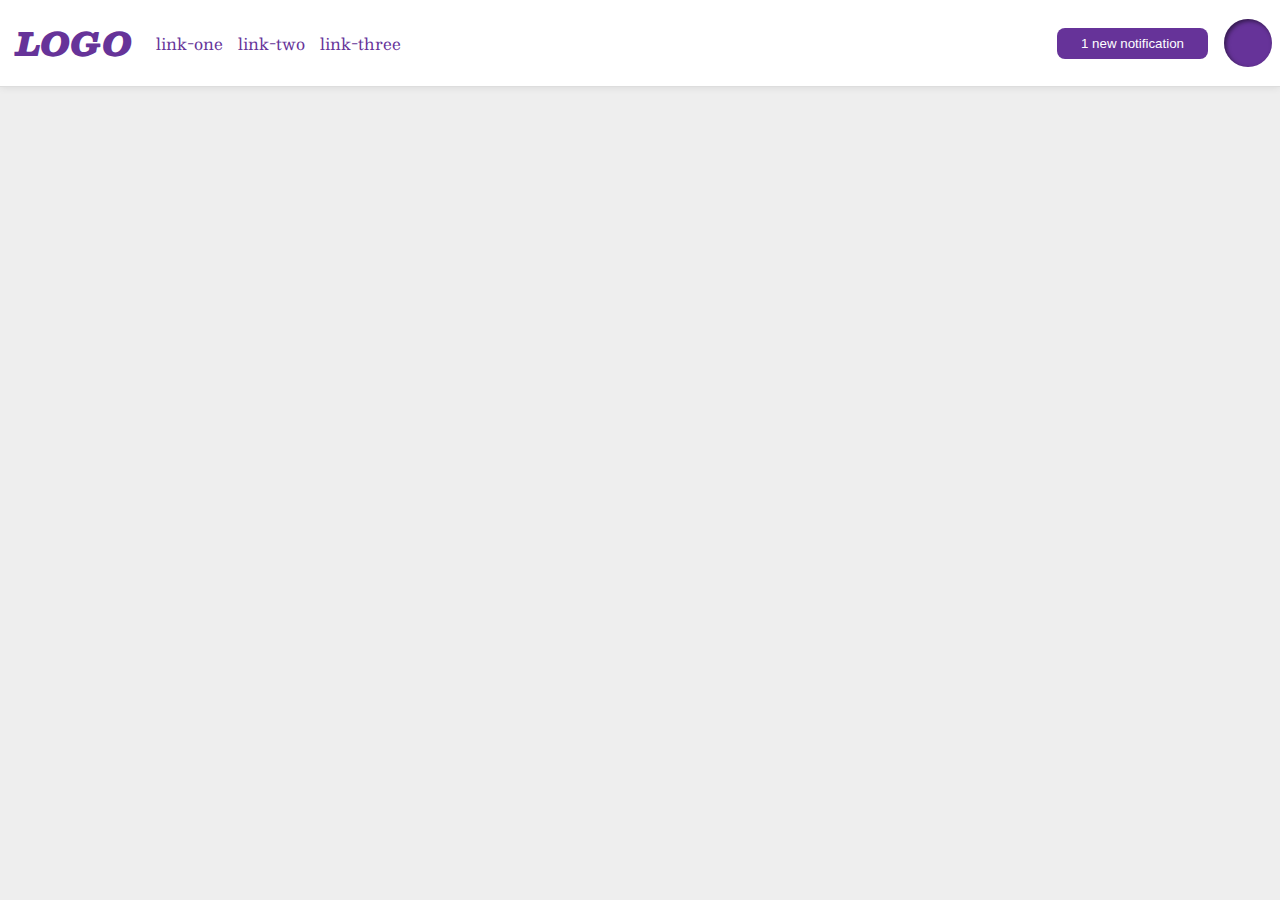
<file: flex/03-flex-header-2/index.html>
<!DOCTYPE html>
<html lang="en">
  <head>
    <meta charset="UTF-8">
    <meta http-equiv="X-UA-Compatible" content="IE=edge">
    <meta name="viewport" content="width=device-width, initial-scale=1.0">
    <title>Flex Header 2</title>
    <link rel="stylesheet" href="style.css">
  </head>
  <body>
    <div class="header">
      <div class="commercial">
        <div class="logo">
          LOGO
        </div>
        <ul class="links">
          <li><a href="https://google.com">link-one</a></li>
          <li><a href="https://google.com">link-two</a></li>
          <li><a href="https://google.com">link-three</a></li>
        </ul>
      </div>
      <div class="personal">
        <button class="notifications">
          1 new notification
        </button>
        <div class="profile-image"></div>
      </div>
    </div>
  </body>
</html>
</file>
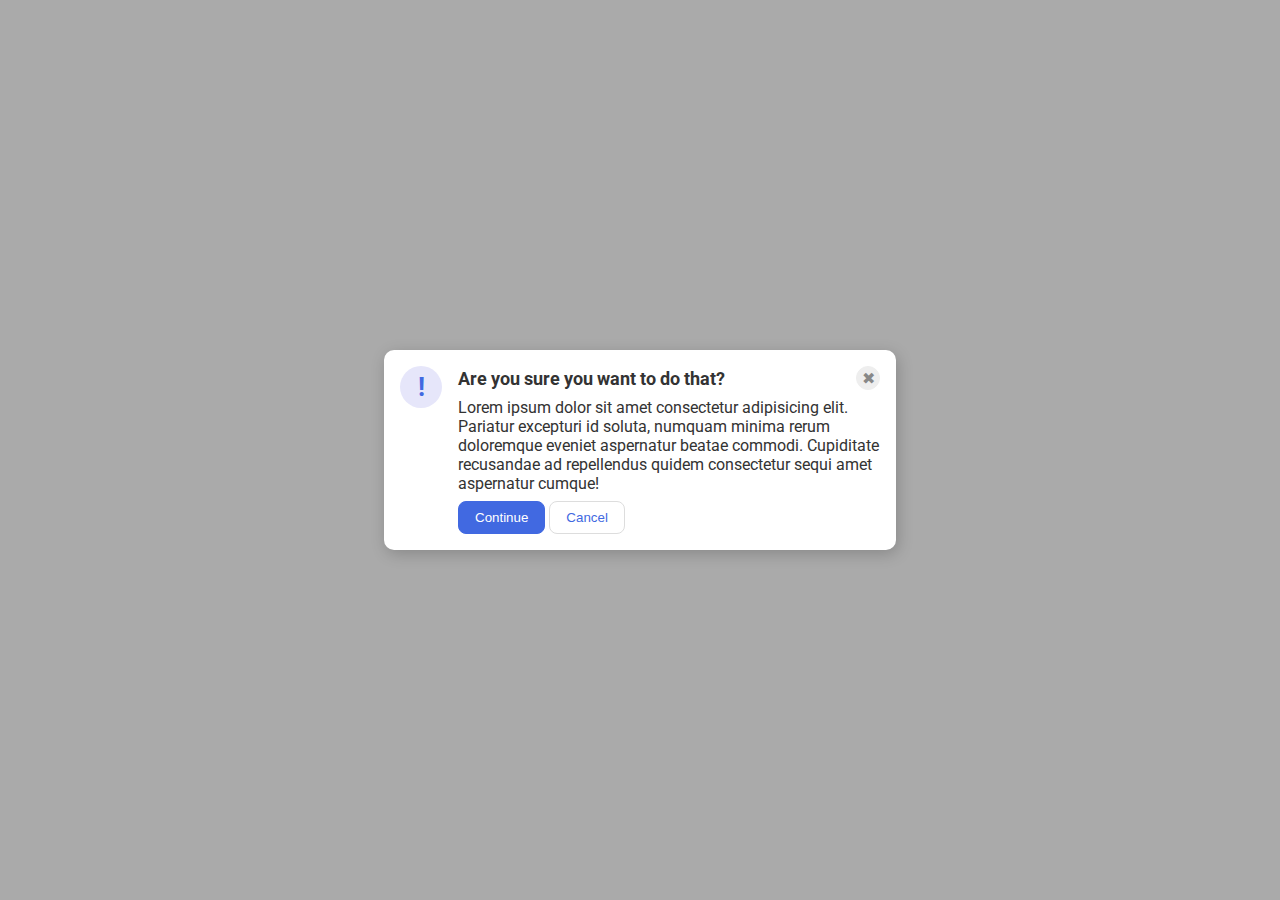
<file: flex/05-flex-modal/index.html>
<!DOCTYPE html>
<html lang="en">
  <head>
    <meta charset="UTF-8">
    <meta http-equiv="X-UA-Compatible" content="IE=edge">
    <meta name="viewport" content="width=device-width, initial-scale=1.0">
    <link rel="stylesheet" href="style.css">
    <title>Modal</title>
  </head>
  <body>
    <div class="modal">
      <div class="icon">!</div>
      <div class="right">
        <!-- A better Idea was to wrap header around the button -->
        <div class="title">
          <div class="header">Are you sure you want to do that?</div>
          <button class="close-button">✖</button>
        </div>
        <div class="text">Lorem ipsum dolor sit amet consectetur adipisicing elit. Pariatur excepturi id soluta, numquam minima rerum doloremque eveniet aspernatur beatae commodi. Cupiditate recusandae ad repellendus quidem consectetur sequi amet aspernatur cumque!</div>    
        <button class="continue">Continue</button>
        <button class="cancel">Cancel</button>
      </div>
    </div>
  </body>
</html>
</file>
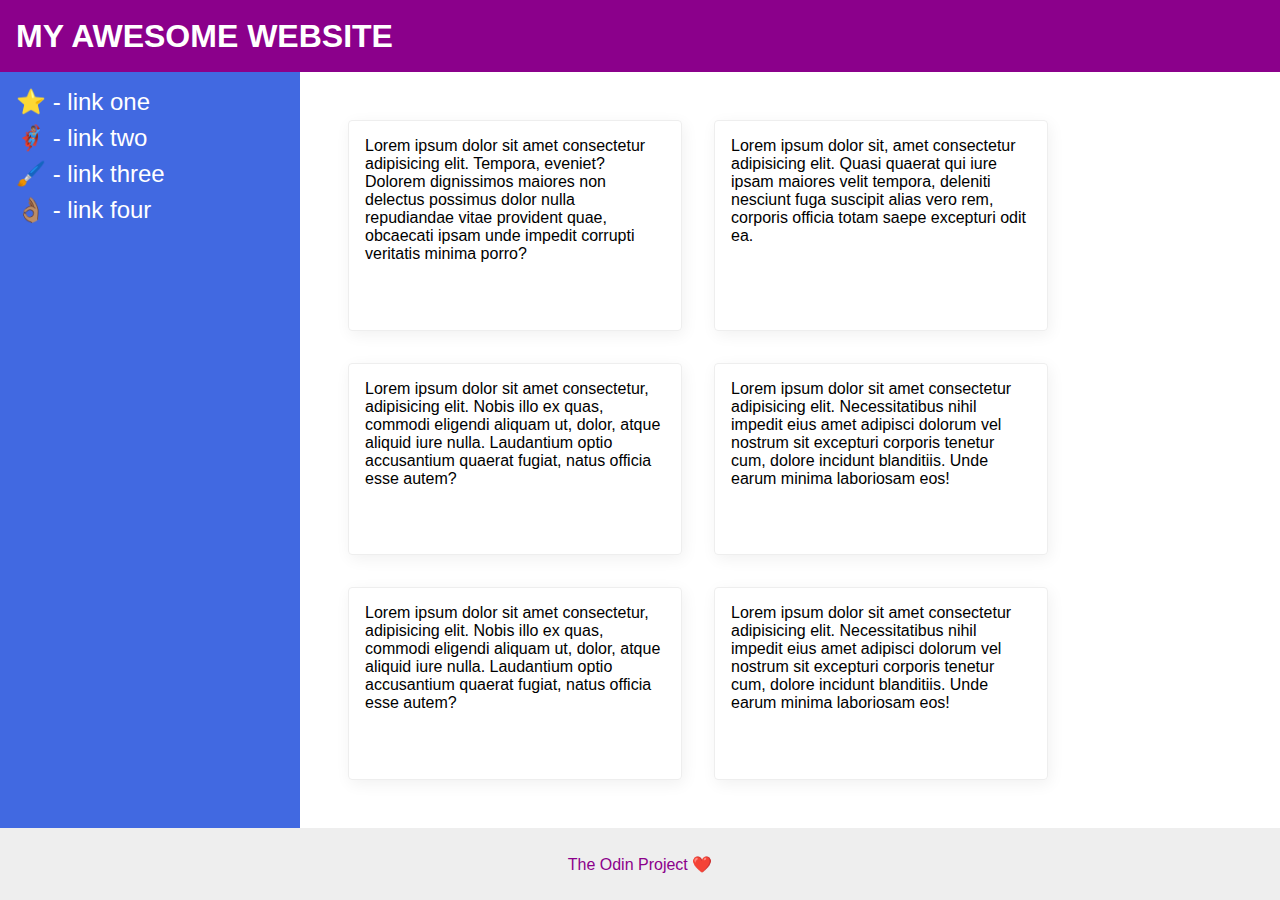
<file: flex/07-flex-layout-2/index.html>
<!DOCTYPE html>
<html lang="en">
  <head>
    <meta charset="UTF-8">
    <meta http-equiv="X-UA-Compatible" content="IE=edge">
    <meta name="viewport" content="width=device-width, initial-scale=1.0">
    <title>The Holy Grail</title>
    <link rel="stylesheet" href="style.css">
  </head>
  <body>
    <div class="header">
      MY AWESOME WEBSITE
    </div>
    
    <div class="content">
      <div class="sidebar">
        <ul>
          <li><a href="#">⭐ - link one</a></li>
          <li><a href="#">🦸🏽‍♂️ - link two</a></li>
          <li><a href="#">🖌️ - link three</a></li>
          <li><a href="#">👌🏽 - link four</a></li>
        </ul>
      </div>
      <div class="objects">
        <div class="card">Lorem ipsum dolor sit amet consectetur adipisicing elit. Tempora, eveniet? Dolorem dignissimos maiores non delectus possimus dolor nulla repudiandae vitae provident quae, obcaecati ipsam unde impedit corrupti veritatis minima porro?</div>
        <div class="card">Lorem ipsum dolor sit, amet consectetur adipisicing elit. Quasi quaerat qui iure ipsam maiores velit tempora, deleniti nesciunt fuga suscipit alias vero rem, corporis officia totam saepe excepturi odit ea.</div>
        <div class="card">Lorem ipsum dolor sit amet consectetur, adipisicing elit. Nobis illo ex quas, commodi eligendi aliquam ut, dolor, atque aliquid iure nulla. Laudantium optio accusantium quaerat fugiat, natus officia esse autem?</div>
        <div class="card">Lorem ipsum dolor sit amet consectetur adipisicing elit. Necessitatibus nihil impedit eius amet adipisci dolorum vel nostrum sit excepturi corporis tenetur cum, dolore incidunt blanditiis. Unde earum minima laboriosam eos!</div>
        <div class="card">Lorem ipsum dolor sit amet consectetur, adipisicing elit. Nobis illo ex quas, commodi eligendi aliquam ut, dolor, atque aliquid iure nulla. Laudantium optio accusantium quaerat fugiat, natus officia esse autem?</div>
        <div class="card">Lorem ipsum dolor sit amet consectetur adipisicing elit. Necessitatibus nihil impedit eius amet adipisci dolorum vel nostrum sit excepturi corporis tenetur cum, dolore incidunt blanditiis. Unde earum minima laboriosam eos!</div>
      </div>
    </div>
      
    <div class="footer">
      The Odin Project ❤️
    </div>
  </body>
</html>
</file>
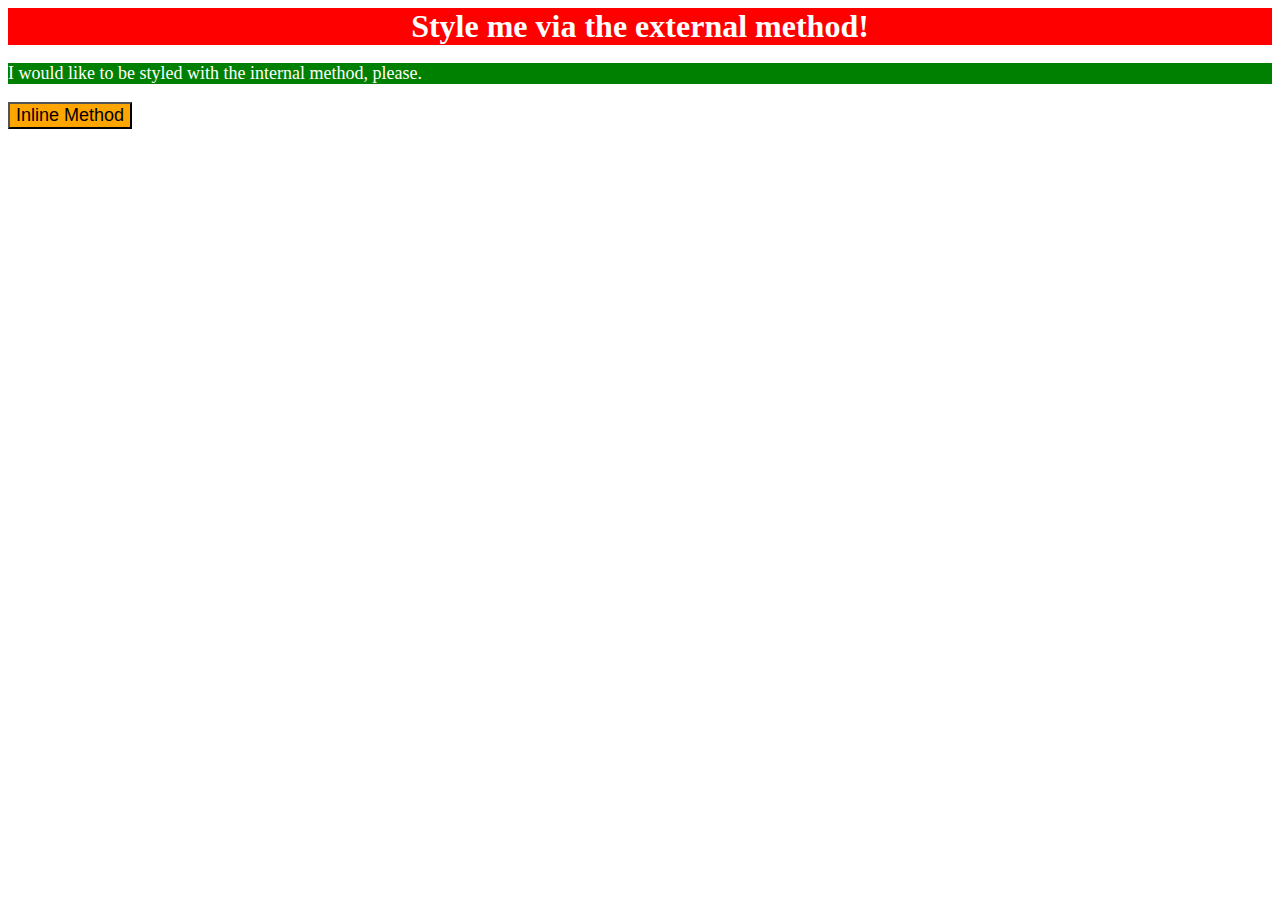
<file: foundations/01-css-methods/index.html>
<!DOCTYPE html>
<html lang="en">
  <head>
    <meta charset="UTF-8">
    <meta http-equiv="X-UA-Compatible" content="IE=edge">
    <meta name="viewport" content="width=device-width, initial-scale=1.0">
    <link rel="stylesheet" href="styles.css">
    <style>
      p
      {
        background-color: green;
        color: white;
        font-size: 18px;
      }
    </style>
    <title>Methods for Adding CSS</title>
  </head>
  <body>
    <div>Style me via the external method!</div>
    <p>I would like to be styled with the internal method, please.</p>
    <button style="background-color: orange; font-size: 18px;">Inline Method</button>
  </body>
</html>
</file>
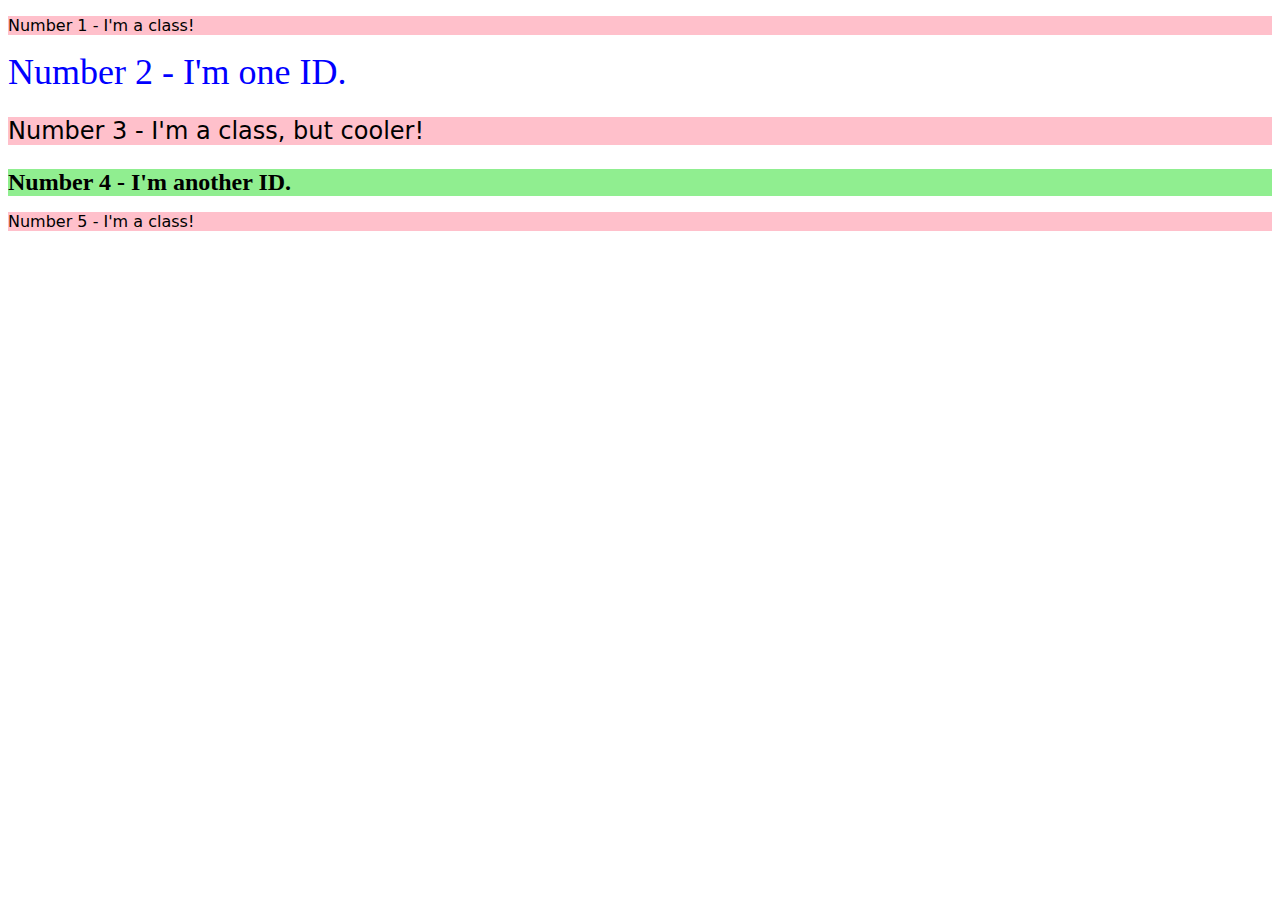
<file: foundations/02-class-id-selectors/index.html>
<!DOCTYPE html>
<html lang="en">
  <head>
    <meta charset="UTF-8">
    <meta http-equiv="X-UA-Compatible" content="IE=edge">
    <meta name="viewport" content="width=device-width, initial-scale=1.0">
    <title>Class and ID Selectors</title>
    <link rel="stylesheet" href="style.css">
  </head>
  <body>
    <p class="odd">Number 1 - I'm a class!</p>
    <div id="two">Number 2 - I'm one ID.</div>
    <p class="odd special">Number 3 - I'm a class, but cooler!</p>
    <div id="four">Number 4 - I'm another ID.</div>
    <p class="odd">Number 5 - I'm a class!</p>
  </body>
</html>
</file>
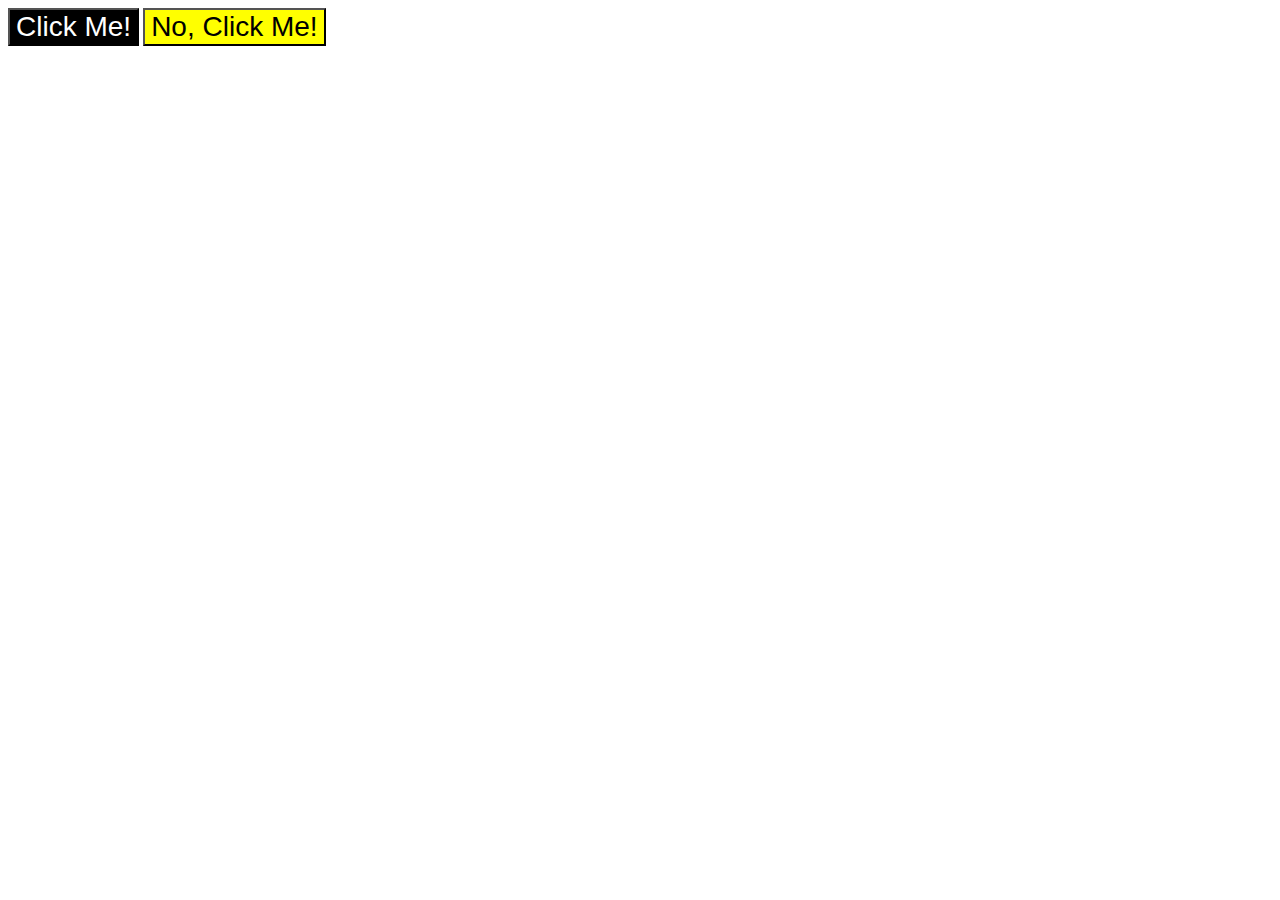
<file: foundations/03-grouping-selectors/index.html>
<!DOCTYPE html>
<html lang="en">
  <head>
    <meta charset="UTF-8">
    <meta http-equiv="X-UA-Compatible" content="IE=edge">
    <meta name="viewport" content="width=device-width, initial-scale=1.0">
    <title>Grouping Selectors</title>
    <link rel="stylesheet" href="style.css">
  </head>
  <body>
    <button class="one">Click Me!</button>
    <button class="two">No, Click Me!</button>
  </body>
</html>
</file>
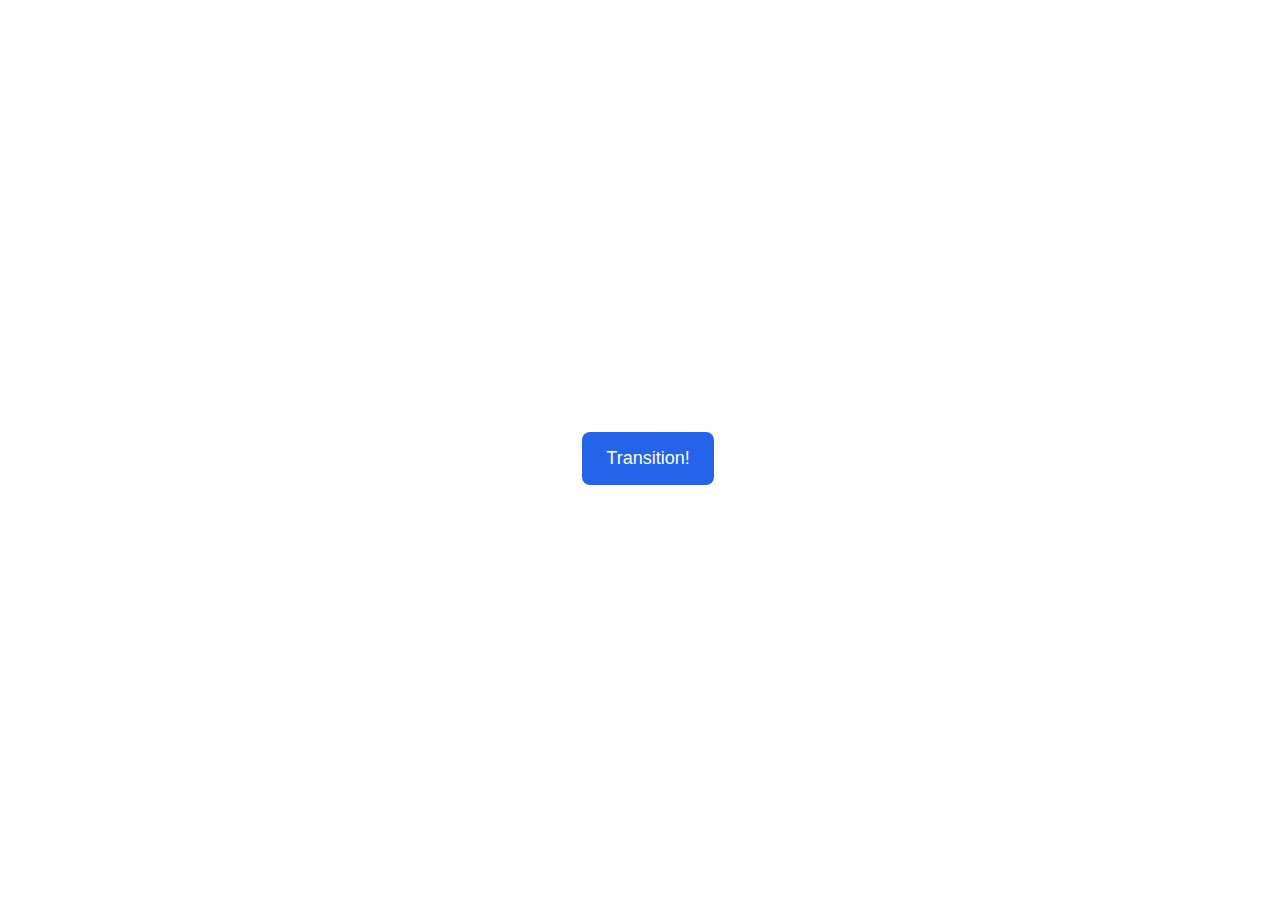
<file: advanced-html-css/animation/01-button-hover/index.html>
<!DOCTYPE html>
<html lang="en">
  <head>
    <meta charset="UTF-8" />
    <meta http-equiv="X-UA-Compatible" content="IE=edge" />
    <meta name="viewport" content="width=device-width, initial-scale=1.0" />
    <title>Button Hover</title>
    <link rel="stylesheet" href="style.css" />
  </head>
  <body>
    <div id="transition-container">
      <button>Transition!</button>
    </div>
  </body>
</html>
</file>
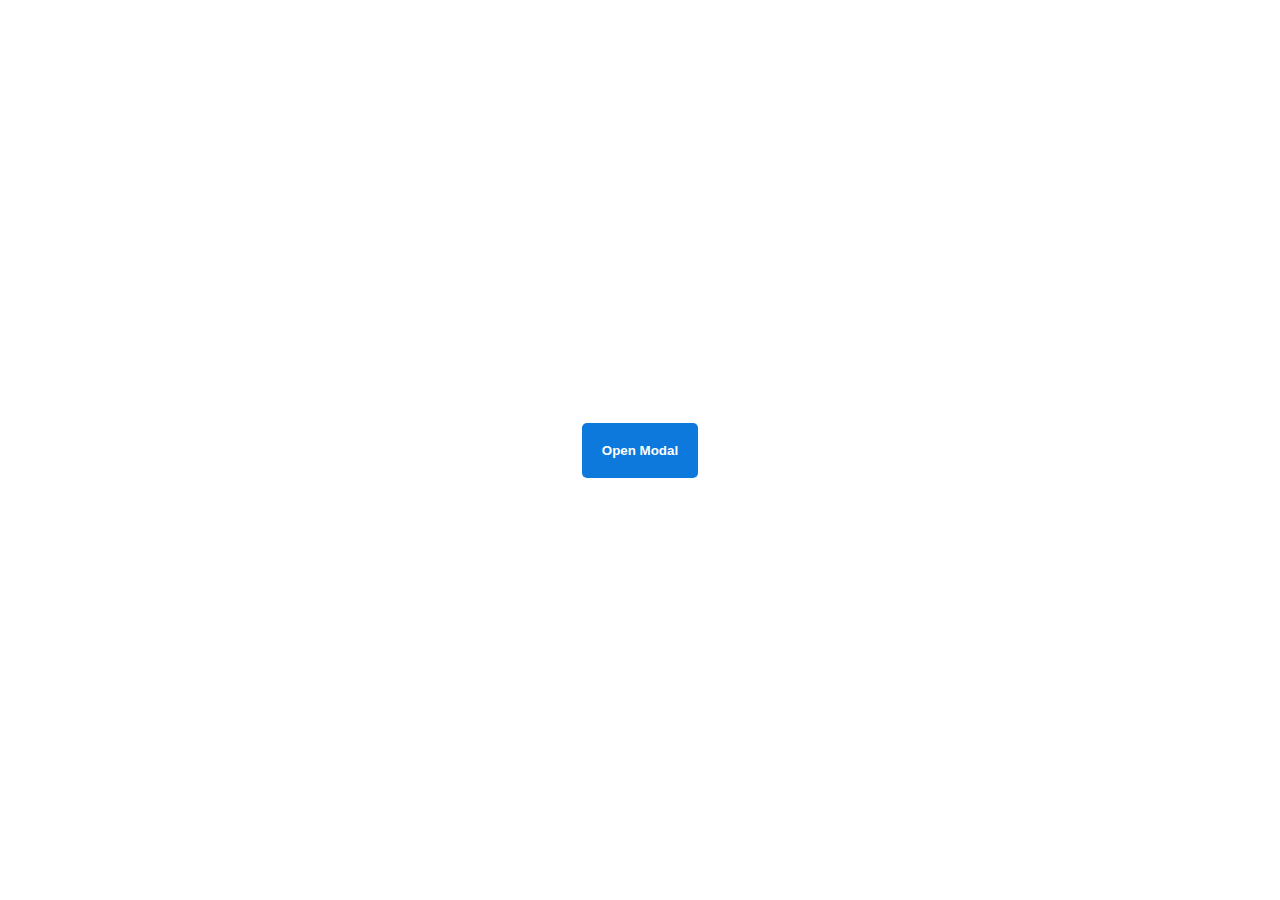
<file: advanced-html-css/animation/02-pop-up/index.html>
<!DOCTYPE html>
<html lang="en">
  <head>
    <meta charset="UTF-8" />
    <meta http-equiv="X-UA-Compatible" content="IE=edge" />
    <meta name="viewport" content="width=device-width, initial-scale=1.0" />
    <title>Popup</title>
    <link rel="stylesheet" href="style.css" />
  </head>
  <body>
    <div class="backdrop"></div>
    <div class="popup-modal">
      <h1>Look at me!</h1>
      <p>I'm a pop up dialog!</p>
      <button id="close-modal">Close Modal</button>
    </div>
    <div class="button-container">
      <button id="trigger-modal">Open Modal</button>
    </div>
    <script src="script.js"></script>
  </body>
</html>
</file>
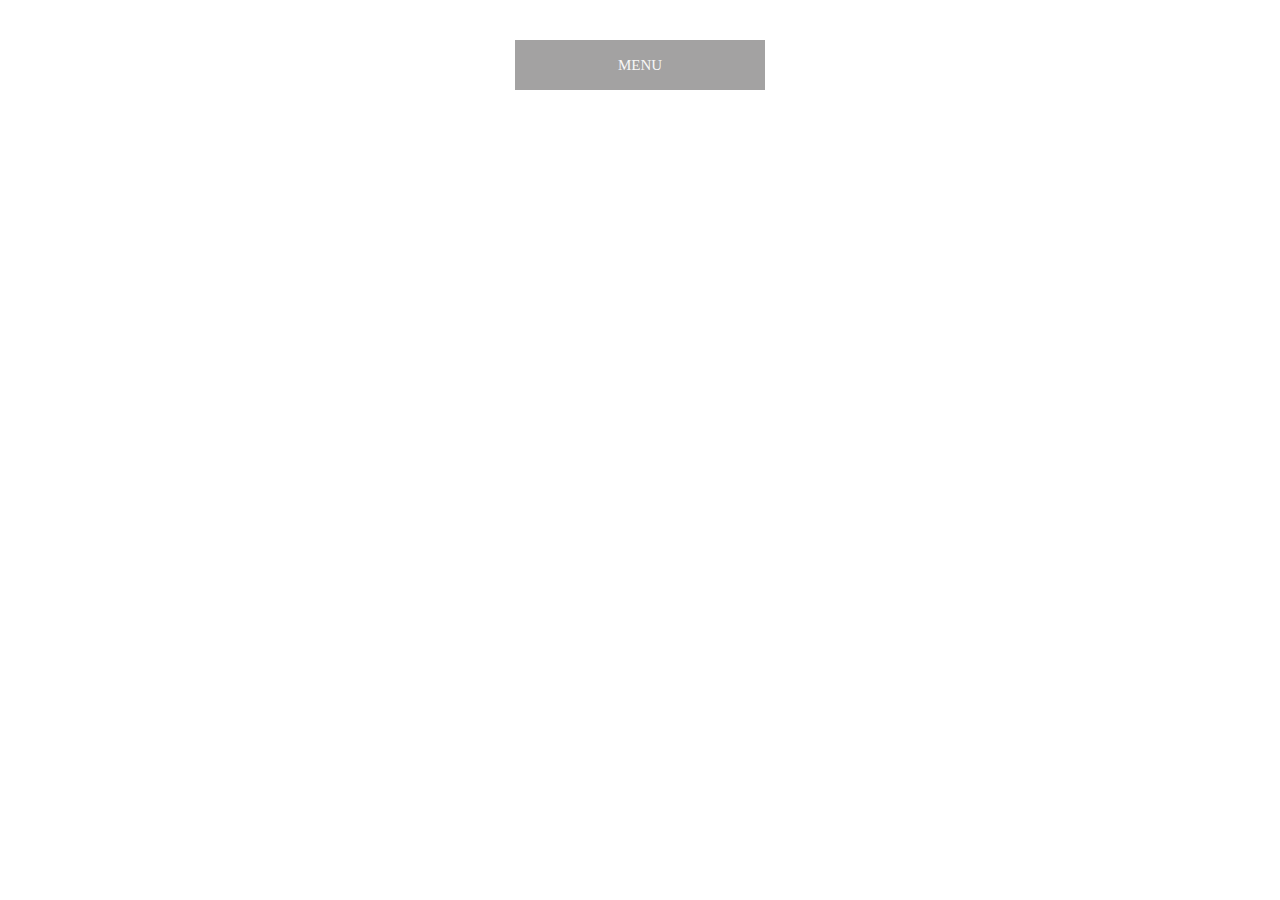
<file: advanced-html-css/animation/03-dropdown-menu/index.html>
<!DOCTYPE html>
<html lang="en">
  <head>
    <meta charset="UTF-8" />
    <meta http-equiv="X-UA-Compatible" content="IE=edge" />
    <meta name="viewport" content="width=device-width, initial-scale=1.0" />
    <title>Dropdown Menu</title>
    <link rel="stylesheet" href="style.css" />
  </head>
  <body>
    <div class="dropdown-container">
        <div class="menu-title">MENU</div>
        <ul class="dropdown-menu">
            <li>ITEM 1</li>
            <li>ITEM 2</li>
            <li>ITEM 3</li>
            <li>ITEM 4</li>
            <li>ITEM 5</li>
        </ul>
    </div>
    <script src="script.js"></script>
  </body>
</html>
</file>
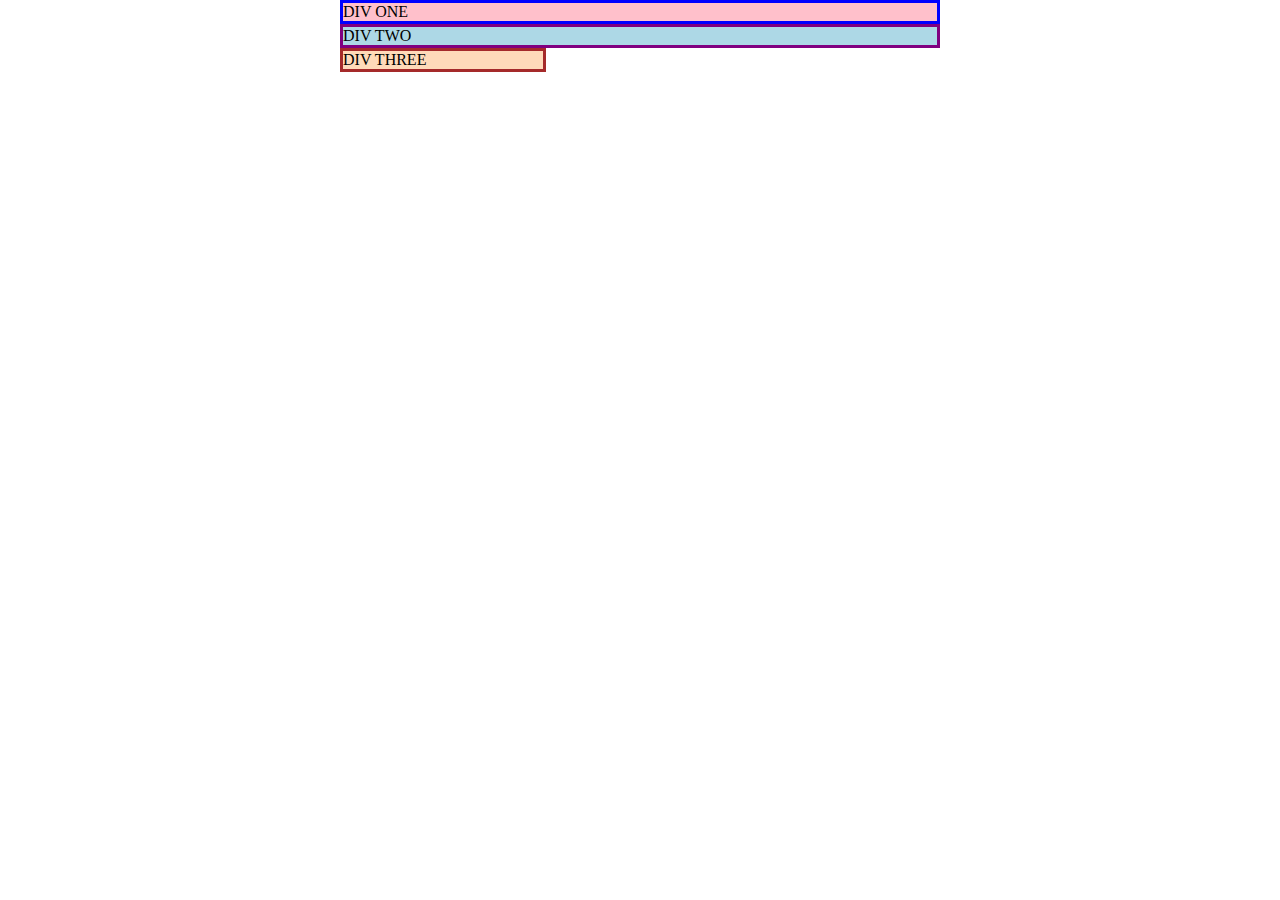
<file: foundations/block-and-inline/01-margin-and-padding-1/index.html>
<!DOCTYPE html>
<html lang="en">
  <head>
    <meta charset="UTF-8">
    <meta http-equiv="X-UA-Compatible" content="IE=edge">
    <meta name="viewport" content="width=device-width, initial-scale=1.0">
    <title>Margin and Padding exercise</title>
    <link rel="stylesheet" href="style.css">
  </head>
  <body>
    <div class="one">
      DIV ONE
    </div>
    <div class="two">
      DIV TWO
    </div>
    <div class="three">
      DIV THREE
    </div>
  </body>
</html>
</file>
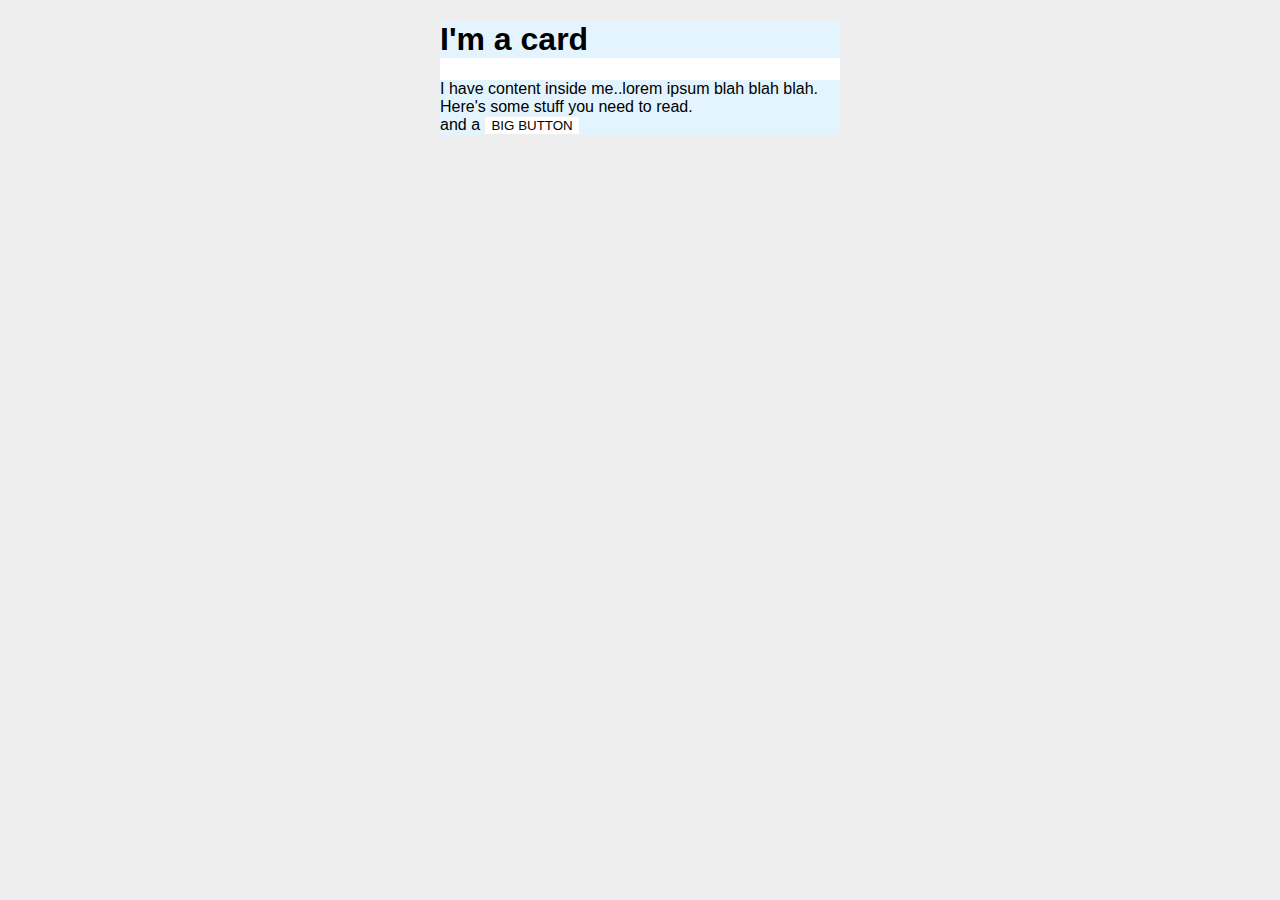
<file: foundations/block-and-inline/02-margin-and-padding-2/index.html>
<!DOCTYPE html>
<html lang="en">
  <head>
    <meta charset="UTF-8">
    <meta http-equiv="X-UA-Compatible" content="IE=edge">
    <meta name="viewport" content="width=device-width, initial-scale=1.0">
    <title>Margin and Padding exercise 2</title>
    <link rel="stylesheet" href="style.css">
  </head>
  <body>
    <div class="card">
      <h1 class="title">I'm a card</h1>
      <div class="content">I have content inside me..lorem ipsum blah blah blah. Here's some stuff you need to read.</div>
      <div class="button-container">and a <button>BIG BUTTON</button></div>
    </div>
  </body>
</html>
</file>
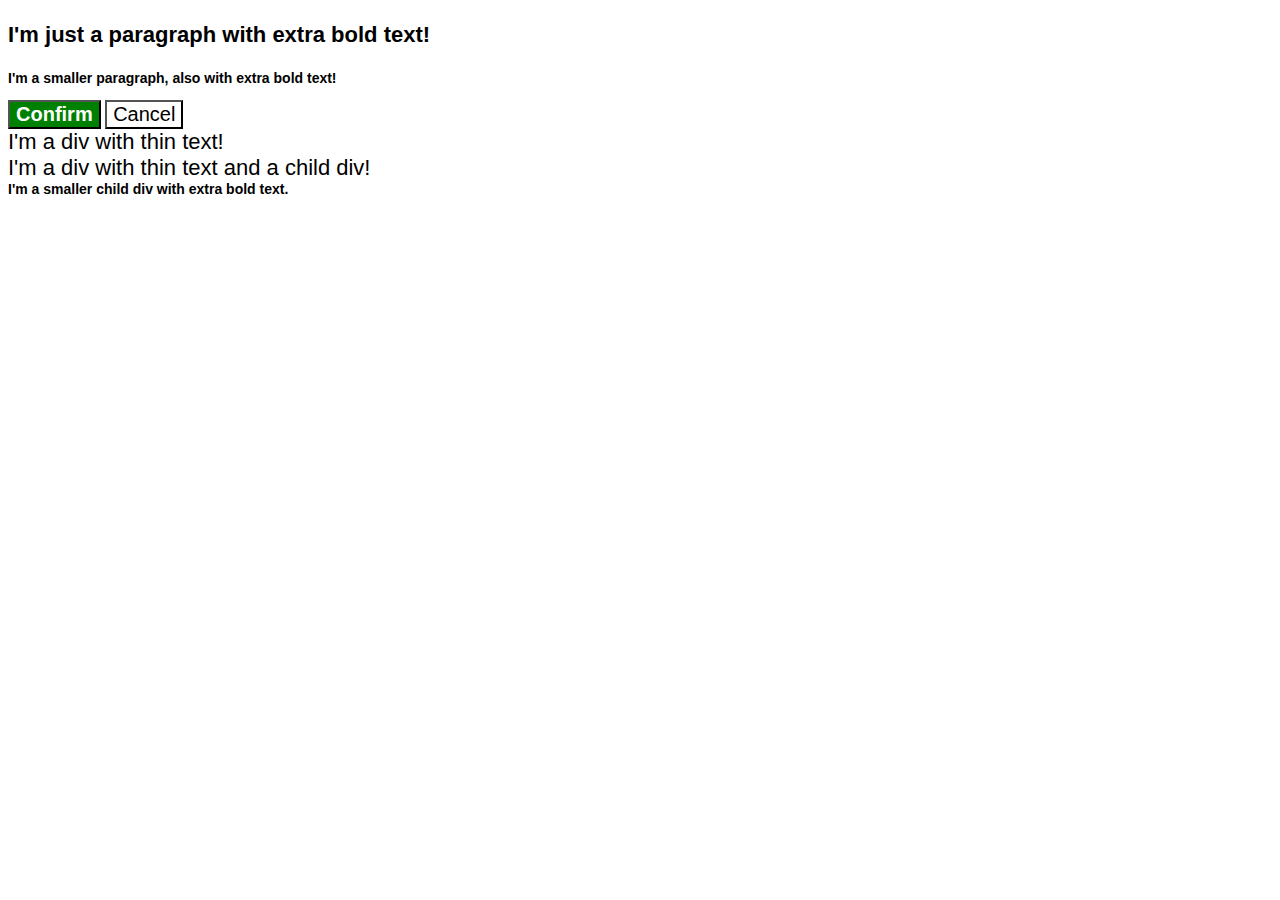
<file: foundations/cascade/01-cascade-fix/index.html>
<!DOCTYPE html>
<html lang="en">
  <head>
    <meta charset="UTF-8">
    <meta http-equiv="X-UA-Compatible" content="IE=edge">
    <meta name="viewport" content="width=device-width, initial-scale=1.0">
    <title>Fix the Cascade</title>
    <link rel="stylesheet" href="style.css">
  </head>
  <body>
    <p class="para">I'm just a paragraph with extra bold text!</p>
    <p class="para small-para">I'm a smaller paragraph, also with extra bold text!</p>

    <button id="confirm-button" class="button confirm">Confirm</button>
    <button id="cancel-button" class="button cancel">Cancel</button>

    <div class="text">I'm a div with thin text!</div>
    <div class="text">I'm a div with thin text and a child div!
      <div class="text child">I'm a smaller child div with extra bold text.</div>
    </div>
  </body>
</html>
</file>
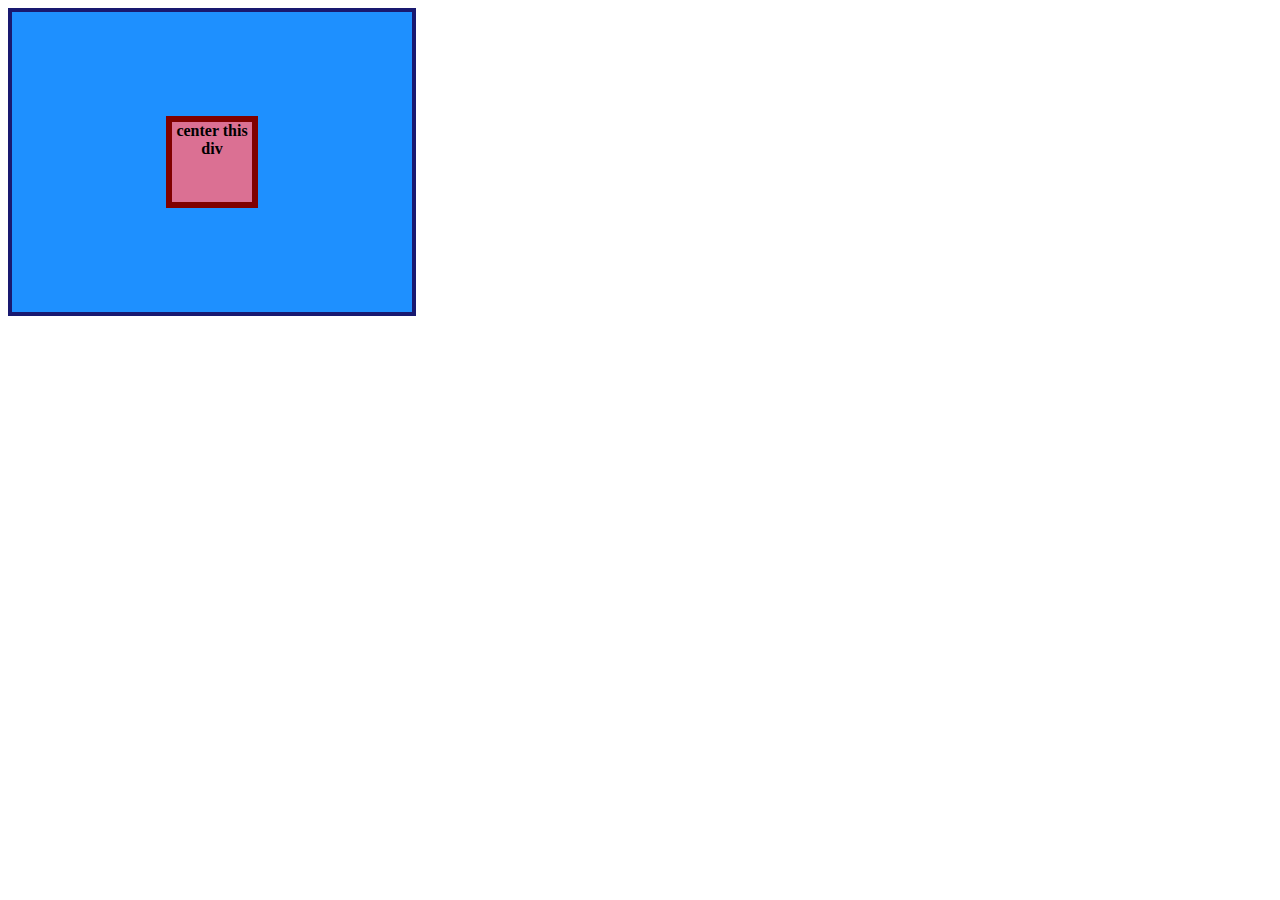
<file: foundations/flex/01-flex-center/index.html>
<!DOCTYPE html>
<html lang="en">
  <head>
    <meta charset="UTF-8">
    <meta http-equiv="X-UA-Compatible" content="IE=edge">
    <meta name="viewport" content="width=device-width, initial-scale=1.0">
    <title>CENTER THIS DIV</title>
    <link rel="stylesheet" href="style.css">
  </head>
  <body>
    <div class="container">
      <div class="box">center this div</div>
    </div>
  </body>
</html>
</file>
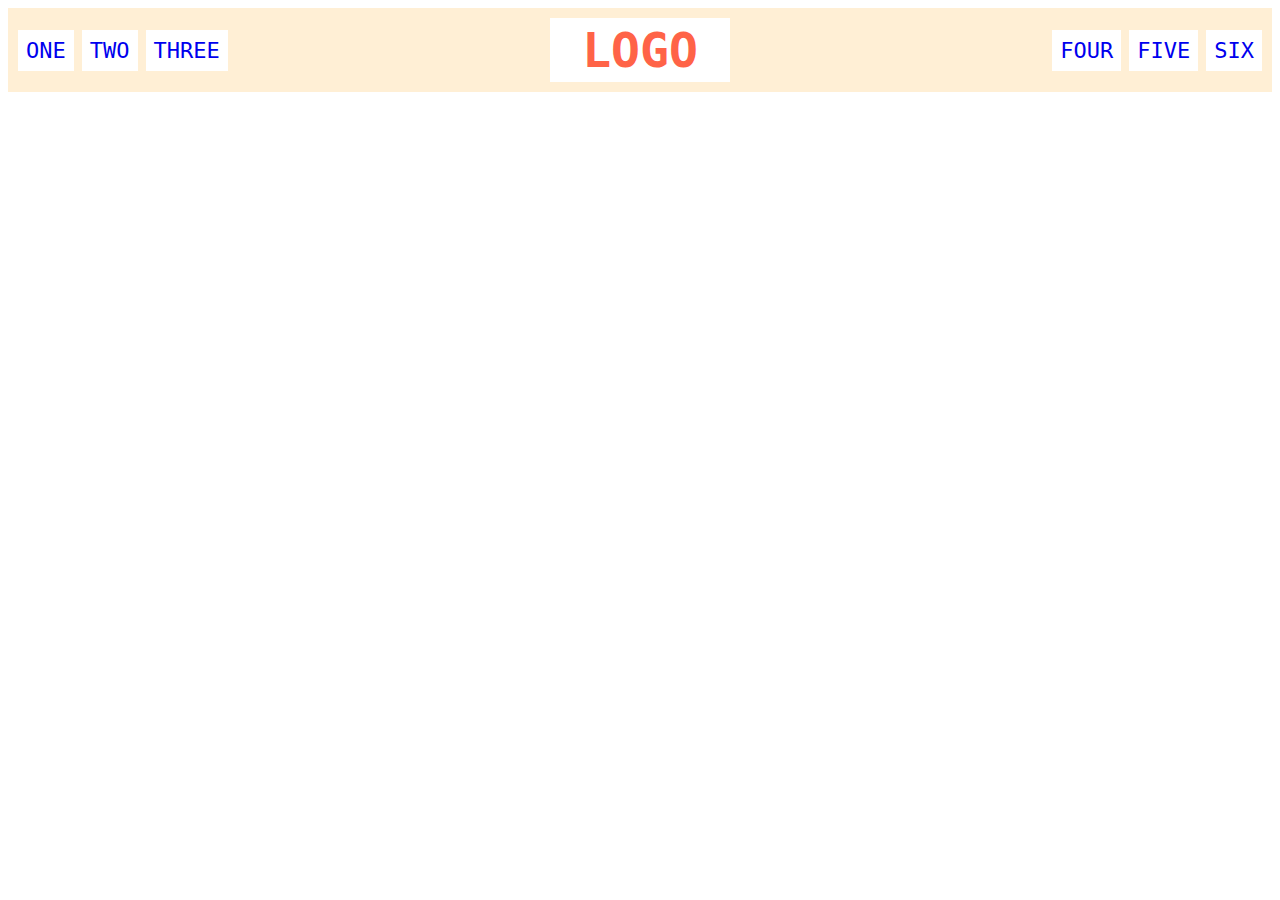
<file: foundations/flex/02-flex-header/index.html>
<!DOCTYPE html>
<html lang="en">
  <head>
    <meta charset="UTF-8">
    <meta http-equiv="X-UA-Compatible" content="IE=edge">
    <meta name="viewport" content="width=device-width, initial-scale=1.0">
    <title>Flex Header</title>
    <link rel="stylesheet" href="style.css">
  </head>
  <body>
    <div class="header">
      <div class="left-links">
        <ul>
          <li><a href="#">ONE</a></li>
          <li><a href="#">TWO</a></li>
          <li><a href="#">THREE</a></li>
        </ul>
      </div>
      <div class="logo">LOGO</div>
      <div class="right-links">
        <ul>
          <li><a href="#">FOUR</a></li>
          <li><a href="#">FIVE</a></li>
          <li><a href="#">SIX</a></li>
        </ul>
      </div>
    </div>
  </body>
</html>
</file>
<file: flex/03-flex-header-2/style.css>
/* this is some magical font-importing.  
you'll learn about it later. */
@import url('https://fonts.googleapis.com/css2?family=Besley:ital,wght@0,400;1,900&display=swap');

body {
  margin: 0;
  background: #eee;
  font-family: Besley, serif;
}

.header {
  background: white;
  border-bottom: 1px solid #ddd;
  box-shadow: 0 0 8px rgba(0,0,0,.1);
  display: flex;
  justify-content: space-between;
  padding: 8px;
}

.profile-image {
  background: rebeccapurple;
  box-shadow: inset 2px 2px 4px rgba(0,0,0,.5);
  border-radius: 50%;
  width: 48px;
  height: 48px;
}

.logo {
  color: rebeccapurple;
  font-size: 32px;
  font-weight: 900;
  font-style: italic;
  padding: 8px;
  display: flex;
  flex: 0, 0, auto;
}

.commercial, .personal {
  display: flex;
  align-items: center;
  gap: 16px;
}

.personal {
  flex: 0, 0, auto;
}

button {
  border: none;
  border-radius: 8px;
  background: rebeccapurple;
  color: white;
  padding: 8px 24px;
  display: flex;
  flex-shrink: 0;
}

a {
  /* this removes the line under our links */
  text-decoration: none;
  color: rebeccapurple;
}

ul {
  list-style-type: none;
  display: flex;
  margin: 0;
  padding: 0;
  gap: 15px;
  flex: 1, 1, auto;
}
</file>
<file: flex/05-flex-modal/style.css>
@import url('https://fonts.googleapis.com/css2?family=Roboto:wght@400;700&display=swap');

html, body {
  height: 100%;
}

body {
  font-family: Roboto, sans-serif;
  margin: 0;
  background: #aaa;
  color: #333;
  /* I'll give you this one for free lol */
  display: flex;
  align-items: center;
  justify-content: center;
}

.modal {
  background: white;
  width: 480px;
  border-radius: 10px;
  box-shadow: 2px 4px 16px rgba(0,0,0,.2);
  display: flex;
  padding: 16px;
  gap: 16px;
}

.icon {
  color: royalblue;
  font-size: 26px;
  font-weight: 700;
  background: lavender;
  width: 42px;
  height: 42px;
  border-radius: 50%;
  display: flex;
  align-items: center;
  justify-content: center;
  flex-shrink: 0;
}

.close-button {
  background: #eee;
  border-radius: 50%;
  color: #888;
  font-weight: 400;
  font-size: 16px;
  height: 24px;
  width: 24px;
  display: flex;
  align-items: center;
  justify-content: center;
  border: 1px solid #eee;
  padding: 0;
}

button {
  cursor: pointer;
  padding: 8px 16px;
  border-radius: 8px;
}

button.continue {
  background: royalblue;
  border: 1px solid royalblue;
  color: white;
}

button.cancel {
  background: white;
  border: 1px solid #ddd;
  color: royalblue;
}

.title {
  display: flex;
  align-items: center;
  justify-content: space-between;
  margin-bottom: 8px;
}

.header {
  font-weight: bold;
  font-size: large;
}

.text {
  margin-bottom: 8px;
}
</file>
<file: flex/07-flex-layout-2/style.css>
body {
  font-family: -apple-system, BlinkMacSystemFont, 'Segoe UI', Roboto, Oxygen, Ubuntu, Cantarell, 'Open Sans', 'Helvetica Neue', sans-serif;
  margin: 0;
  min-height: 100vh;
  display: flex;
  flex-direction: column;
}

.header {
  height: 72px;
  background: darkmagenta;
  color: white;
  display: flex;
  align-items: center;
  font-size: 32px;
  font-weight: 900;
  padding: 0 16px;
}

.content {
  display: flex;
  flex: 1;
}

.sidebar {
  width: 300px;
  background: royalblue;
  box-sizing: border-box;
  display: flex;
  flex-direction: column;
  flex-shrink: 0;
  padding: 16px;
}

ul {
  list-style-type: none;
  padding: 0;
  margin: 0;
}

li {
  margin-bottom: 8px;
}

a {
  text-decoration: none;
  color: white;
  font-size: 24px;
}

.objects {
  display: flex;
  flex-wrap: wrap;
  padding: 48px;
  gap: 32px;
}

.card {
  border: 1px solid #eee;
  box-shadow: 2px 4px 16px rgba(0,0,0,.06);
  border-radius: 4px;
  padding: 16px;
  width: 300px;
}

.footer {
  height: 72px;
  background: #eee;
  color: darkmagenta;
  display: flex;
  justify-content: center;
  align-items: center;
}
</file>
<file: foundations/01-css-methods/styles.css>
/* styles.css */

div
{
    color: white;
    background-color: red;
    font-size: 32px;
    text-align: center;
    font-weight: bold;
}
</file>
<file: foundations/02-class-id-selectors/style.css>
/* styles.css */

.odd
{
    background-color: pink;
    font-family: Verdana, "DejaVu Sans", sans-serif;
}

/* I can use only special, omitting odd*/

.special
{
    font-size: 24px;
}

#two
{
    color: blue;
    font-size: 36px;
}

#four
{
    background-color: lightgreen;
    font-size: 24px;
    font-weight: bold;
}
</file>
<file: foundations/03-grouping-selectors/style.css>
/* styles.css */

.one,
.two
{
    font-size: 28px;
    font-family: Helvetica, "Times New Roman", sans-serif;
}

.one
{
    background-color: black;
    color: white;
}

.two
{
    background-color: yellow;
}
</file>
<file: advanced-html-css/animation/01-button-hover/style.css>
#transition-container {
  width: 100vw;
  height: 100vh;
  display: flex;
  flex-direction: column;
  justify-content: center;
  align-items: center;
  font-family: Arial, sans-serif;
}

button {
  border-radius: 8px;
  border: none;
  background-color: #2563eb;
  color: white;
  font-size: 18px;
  padding: 16px 24px;
  text-align: center;
}
</file>
<file: advanced-html-css/animation/02-pop-up/style.css>
* {
  padding: 0;
  margin: 0;
}

body {
  overflow: hidden;
}

.button-container {
  width: 100vw;
  height: 100vh;
  background-color: #ffffff;
  opacity: 100%;
  display: flex;
  align-items: center;
  justify-content: center;
}

button {
  padding: 20px;
  color: #ffffff;
  background-color: #0e79dd;
  border: none;
  border-radius: 5px;
  font-weight: 600;
}

.popup-modal {
  padding: 32px 64px;
  background-color: white;
  border: 1px solid black;
  border-radius: 10px;
  position: fixed;
  top: 50%;
  left: 50%;
  transform-origin: center;
  transform: translate(-50%, -50%);
  pointer-events: none;
  opacity: 0%;
  text-align: center;
}

.popup-modal p {
  margin-bottom: 24px;
}

.backdrop {
  pointer-events: none;
  position: fixed;
  inset: 0;
  background: #000;
  opacity: 0%;
}

.popup-modal.show {
  opacity: 100%;
  pointer-events: all;
}

.backdrop.show {
  opacity: 30%;
}
</file>
<file: advanced-html-css/animation/03-dropdown-menu/style.css>
.dropdown-container {
  max-width: 250px;
  margin: 40px auto;
  text-align: center;
  line-height: 50px;
  font-size: 15px;
  color: rgb(247, 247, 247);
  cursor: pointer;
}

.menu-title {
  background-color: rgb(163, 162, 162);
}

.dropdown-menu {
  list-style: none;
  padding: 0;
  margin: 0;
  background-color: rgb(99, 97, 97);

  display: none;
}

ul.dropdown-menu li:hover {
  background: rgb(47, 46, 46);
}

.visible {
  display: block;
}
</file>
<file: foundations/block-and-inline/01-margin-and-padding-1/style.css>
body {
  max-width: 600px;
  margin: 0 auto;
}

.one {
  background: pink;
  border: 3px solid blue;
  /* CHANGE ME */
  padding: 0px;
  margin: 0px;
}

.two {
  background: lightblue;
  border: 3px solid purple;
  /* CHANGE ME */
  margin-bottom: 0px;
}

.three {
  background: peachpuff;
  border: 3px solid brown;
  width: 200px;
  /* CHANGE ME */
  padding: 0px;
  margin-left: 0px;
}
</file>
<file: foundations/block-and-inline/02-margin-and-padding-2/style.css>
body {
  background: #eee;
  font-family: sans-serif;
}

.card {
  width: 400px;
  background: #fff;
  margin: 16px auto;
}

.title {
  background: #e3f4ff;
}

.content {
  background: #e3f4ff;
}

.button-container {
  background: #e3f4ff;
}

button {
  background: white;
  border: 1px solid #eee;
}
</file>
<file: foundations/cascade/01-cascade-fix/style.css>
body {
  font-family: Arial, Helvetica, sans-serif;
}

.para,
.small-para {
  color: hsl(0, 0%, 0%);
  font-weight: 800;
}

.para {
  font-size: 22px;
}

.small-para {
  font-size: 14px;
  font-weight: 800;
}

.button {
  background-color: rgb(255, 255, 255);
  color: rgb(0, 0, 0);
  font-size: 20px;
}

.confirm {
  background: green;
  color: white;
  font-weight: bold;
} 

.text {
  color: rgb(0, 0, 0);
  font-size: 22px;
  font-weight: 100;
}

.text .child {
  font-weight: 800;
  font-size: 14px;
}
</file>
<file: foundations/flex/01-flex-center/style.css>
.container {
  background: dodgerblue;
  border: 4px solid midnightblue;
  width: 400px;
  height: 300px;
  display: flex;
  align-items: center;
  justify-content: center;
}

.box {
  background: palevioletred;
  font-weight: bold;
  text-align: center;
  border: 6px solid maroon;
  width: 80px;
  height: 80px;
}
</file>
<file: foundations/flex/02-flex-header/style.css>
.header  {
  font-family: monospace;
  background: papayawhip;
  display: flex;
  align-items: center;
  justify-content: space-between;
  padding: 10px;
}

.logo {
  font-size: 48px;
  font-weight: 900;
  color: tomato;
  background: white;
  padding: 4px 32px;
}

ul {
  /* this removes the dots on the list items*/
  list-style-type: none;
  display: flex;
  margin: 0;
  padding: 0;
  gap: 8px;
}

a {
  font-size: 22px;
  background: white;
  padding: 8px;
  /* this removes the line under the links */
  text-decoration: none;
}
</file>
